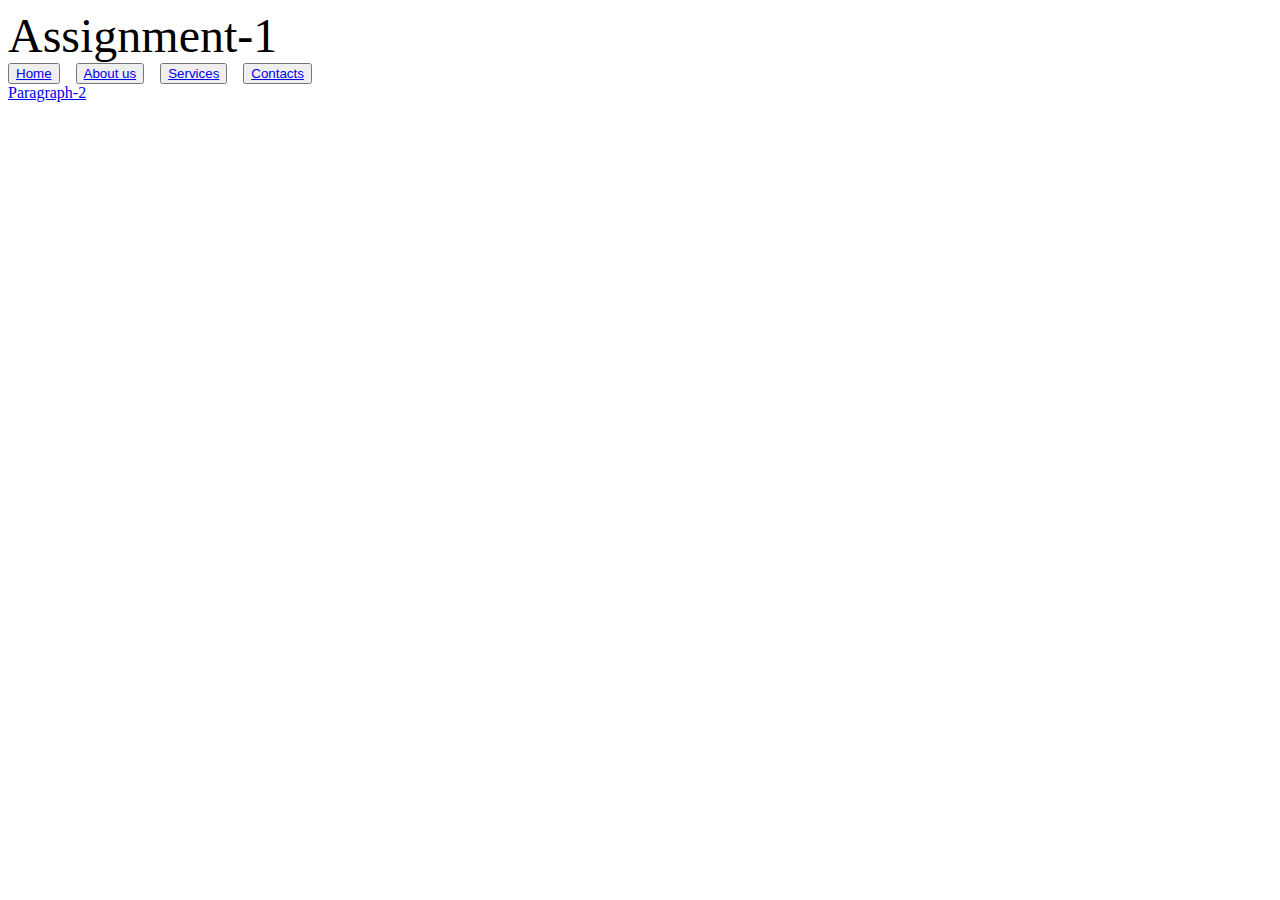
<file: Assignment-1/index.html>
<!DOCTYPE html>
<html lang="en" dir="ltr">
  <head>
    <meta charset="utf-8">
    <title></title>
  </head>
  <font size="10">Assignment-1</font>
  <br>
  <body>



  <button type="button">  <a href="Home.html">Home</a></button>&nbsp;&nbsp;&nbsp;
    <button type="button"><a href="About.html">About us</a></button>&nbsp;&nbsp;&nbsp;
    <button type="button"><a href="Services.html">Services</a></button>&nbsp;&nbsp;&nbsp;
    <button type="button"><a href="Contact.html">Contacts</a></button>&nbsp;&nbsp;&nbsp;
<br>
<a href="Services.html#Paragraph-2"> Paragraph-2</a>
<a href="index.html"></a>
  </body>
</html>
</file>
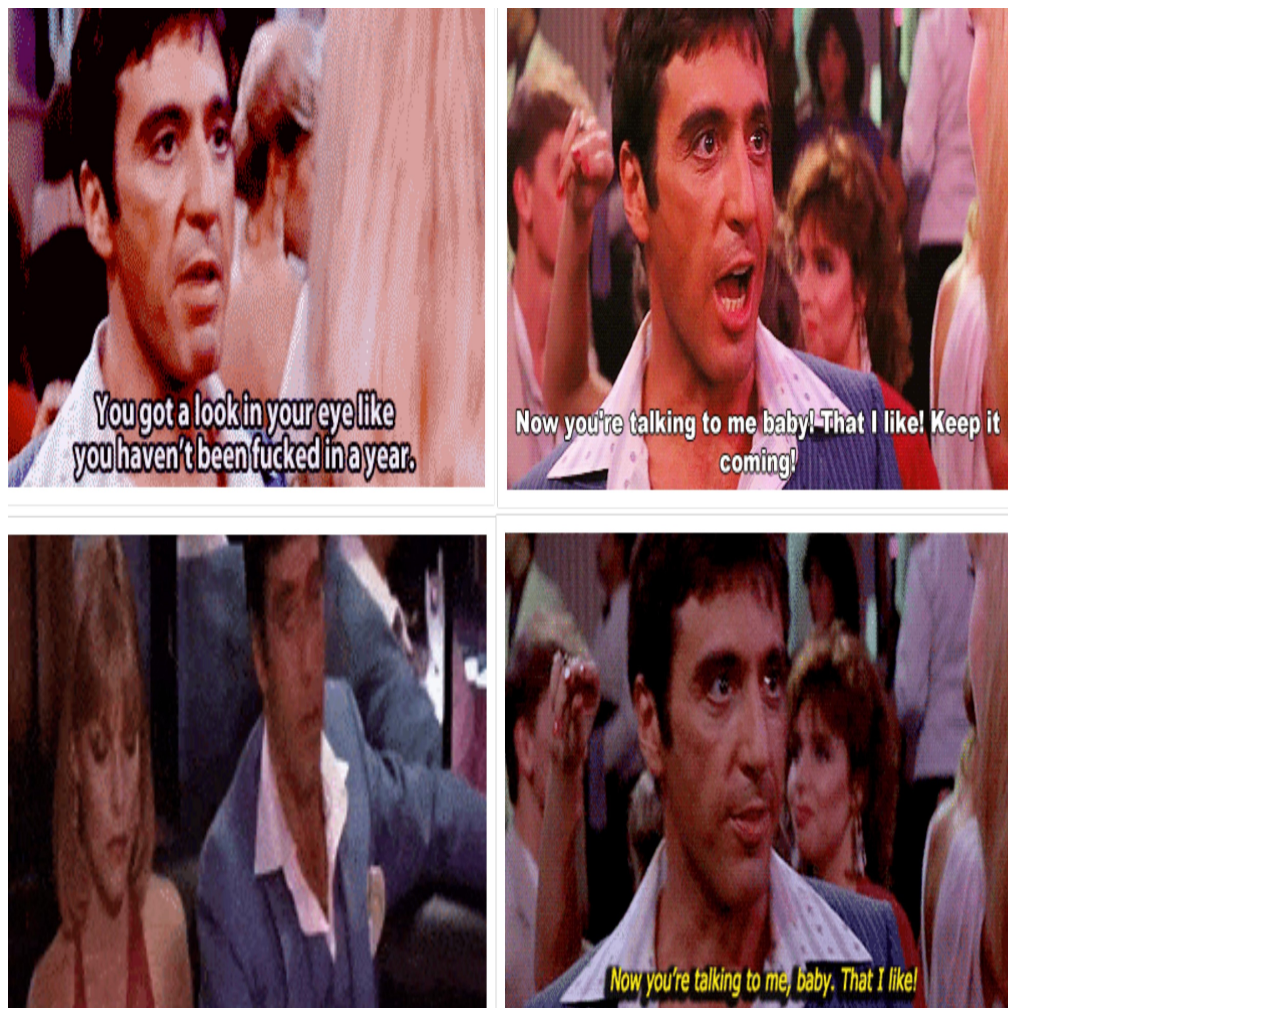
<file: Assignment-2/index.html>
<!DOCTYPE html>
<html lang="en" dir="ltr">
  <head>
    <meta charset="utf-8">
    <title></title>
  </head>
  <body>
    <img src="collage.jpg" alt="Thug Life" width="1000" height="1000"
    usemap="#abc" >
    <map name="abc">
      <area shape="rect" coords="6,6,460,322" href="title.html" target="_blank">
      <area shape="rect" coords="" href="title1.gif" target="_blank">
      <area shape="rect" coords="" href="title2.gif" target="_blank">
      <area shape="rect" coords="" href="title3.gif" target="_blank">

    </map>
  </body>
</html>
</file>
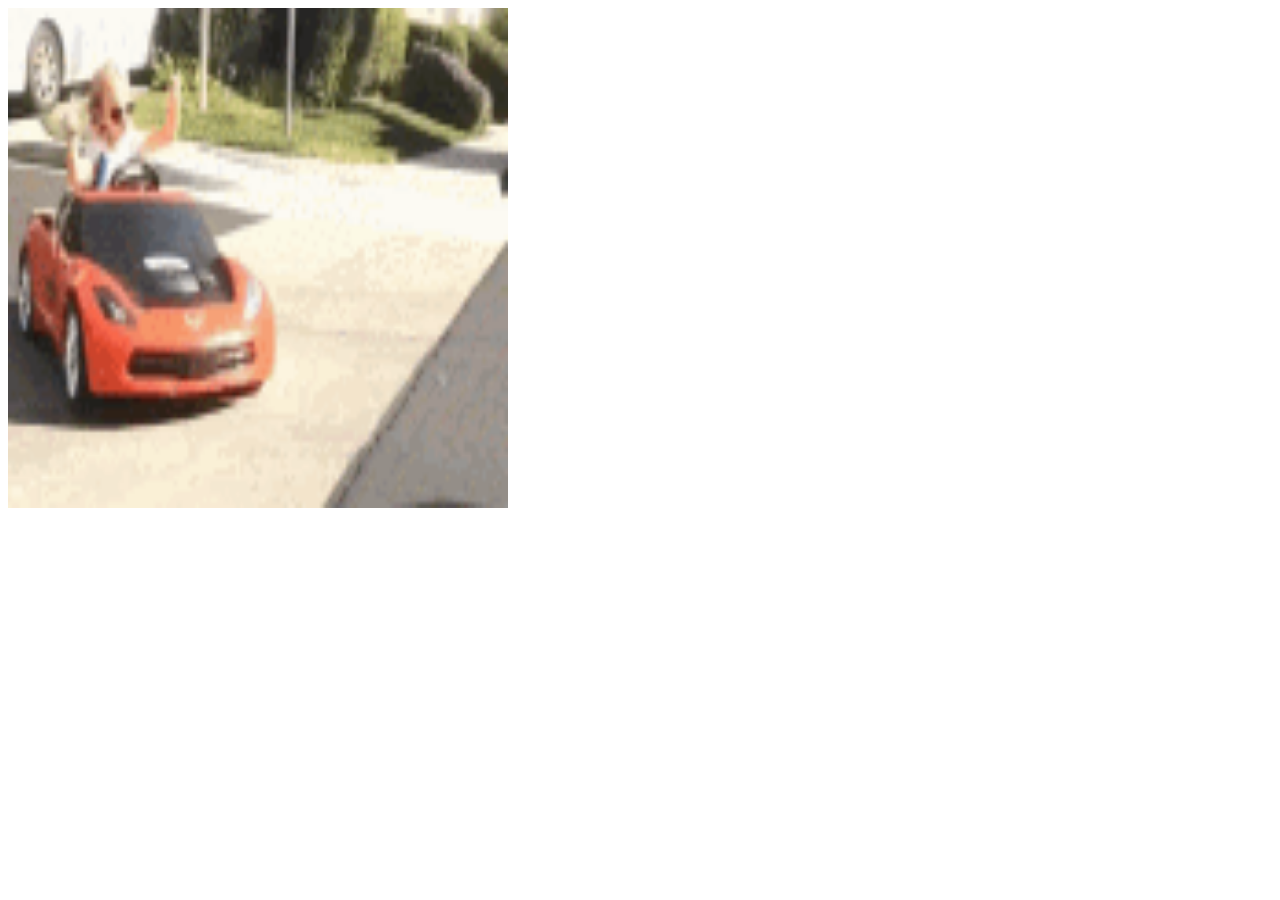
<file: Assignment-1/Contact.html>
<!DOCTYPE html>
<html lang="en" dir="ltr">
  <head>
    <meta charset="utf-8">
    <title></title>
  </head>
  <body>

    <a href="index.html">
        <img src="tenor.gif" height="500" width="500"/>
    </a>
  </body>
</html>
</file>
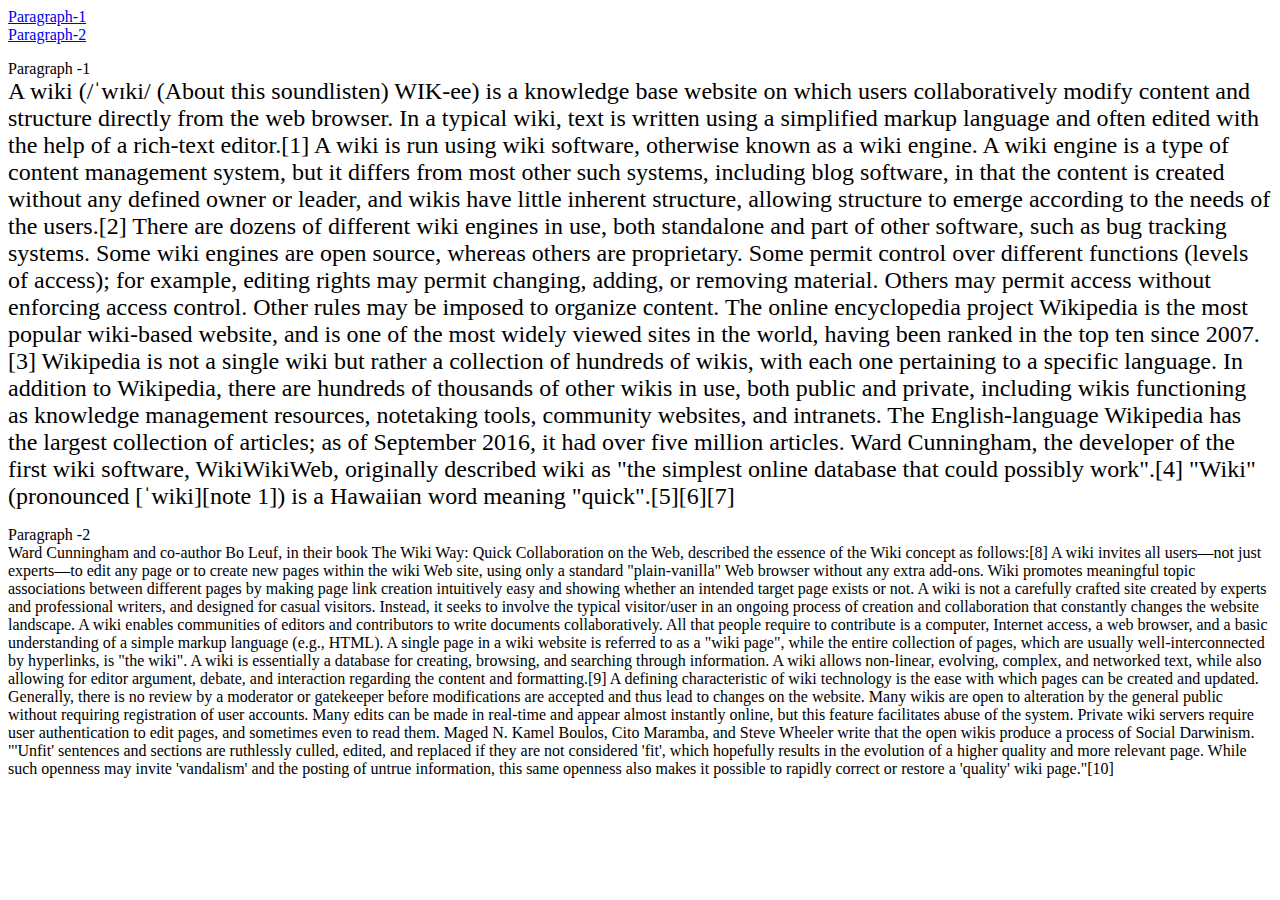
<file: Assignment-1/Services.html>
<!DOCTYPE html>
<html lang="en" dir="ltr">
  <head>
    <meta charset="utf-8">
    <title></title>
  </head>
  <body>

    <li><a href="#Paragraph-1">Paragraph-1</a></li>
    <li><a href="#Paragraph-2">Paragraph-2</a></li>
    <p>
        <a id="Paragraph-1">Paragraph -1</a><br>
        <font size="5"> A wiki (/ˈwɪki/ (About this soundlisten) WIK-ee) is a knowledge base website on which users collaboratively modify content and structure directly from the web browser. In a typical wiki, text is written using a simplified markup language and often edited with the help of a rich-text editor.[1]

A wiki is run using wiki software, otherwise known as a wiki engine. A wiki engine is a type of content management system, but it differs from most other such systems, including blog software, in that the content is created without any defined owner or leader, and wikis have little inherent structure, allowing structure to emerge according to the needs of the users.[2] There are dozens of different wiki engines in use, both standalone and part of other software, such as bug tracking systems. Some wiki engines are open source, whereas others are proprietary. Some permit control over different functions (levels of access); for example, editing rights may permit changing, adding, or removing material. Others may permit access without enforcing access control. Other rules may be imposed to organize content.

The online encyclopedia project Wikipedia is the most popular wiki-based website, and is one of the most widely viewed sites in the world, having been ranked in the top ten since 2007.[3] Wikipedia is not a single wiki but rather a collection of hundreds of wikis, with each one pertaining to a specific language. In addition to Wikipedia, there are hundreds of thousands of other wikis in use, both public and private, including wikis functioning as knowledge management resources, notetaking tools, community websites, and intranets. The English-language Wikipedia has the largest collection of articles; as of September 2016, it had over five million articles. Ward Cunningham, the developer of the first wiki software, WikiWikiWeb, originally described wiki as "the simplest online database that could possibly work".[4] "Wiki" (pronounced [ˈwiki][note 1]) is a Hawaiian word meaning "quick".[5][6][7]</font>

    </p>
<p>
<a id="Paragraph-2">Paragraph -2</a>
<br>
Ward Cunningham and co-author Bo Leuf, in their book The Wiki Way: Quick Collaboration on the Web, described the essence of the Wiki concept as follows:[8]

A wiki invites all users—not just experts—to edit any page or to create new pages within the wiki Web site, using only a standard "plain-vanilla" Web browser without any extra add-ons.
Wiki promotes meaningful topic associations between different pages by making page link creation intuitively easy and showing whether an intended target page exists or not.
A wiki is not a carefully crafted site created by experts and professional writers, and designed for casual visitors. Instead, it seeks to involve the typical visitor/user in an ongoing process of creation and collaboration that constantly changes the website landscape.
A wiki enables communities of editors and contributors to write documents collaboratively. All that people require to contribute is a computer, Internet access, a web browser, and a basic understanding of a simple markup language (e.g., HTML). A single page in a wiki website is referred to as a "wiki page", while the entire collection of pages, which are usually well-interconnected by hyperlinks, is "the wiki". A wiki is essentially a database for creating, browsing, and searching through information. A wiki allows non-linear, evolving, complex, and networked text, while also allowing for editor argument, debate, and interaction regarding the content and formatting.[9] A defining characteristic of wiki technology is the ease with which pages can be created and updated. Generally, there is no review by a moderator or gatekeeper before modifications are accepted and thus lead to changes on the website. Many wikis are open to alteration by the general public without requiring registration of user accounts. Many edits can be made in real-time and appear almost instantly online, but this feature facilitates abuse of the system. Private wiki servers require user authentication to edit pages, and sometimes even to read them. Maged N. Kamel Boulos, Cito Maramba, and Steve Wheeler write that the open wikis produce a process of Social Darwinism. "'Unfit' sentences and sections are ruthlessly culled, edited, and replaced if they are not considered 'fit', which hopefully results in the evolution of a higher quality and more relevant page. While such openness may invite 'vandalism' and the posting of untrue information, this same openness also makes it possible to rapidly correct or restore a 'quality' wiki page."[10]
</p>
  </body>
</html>
</file>
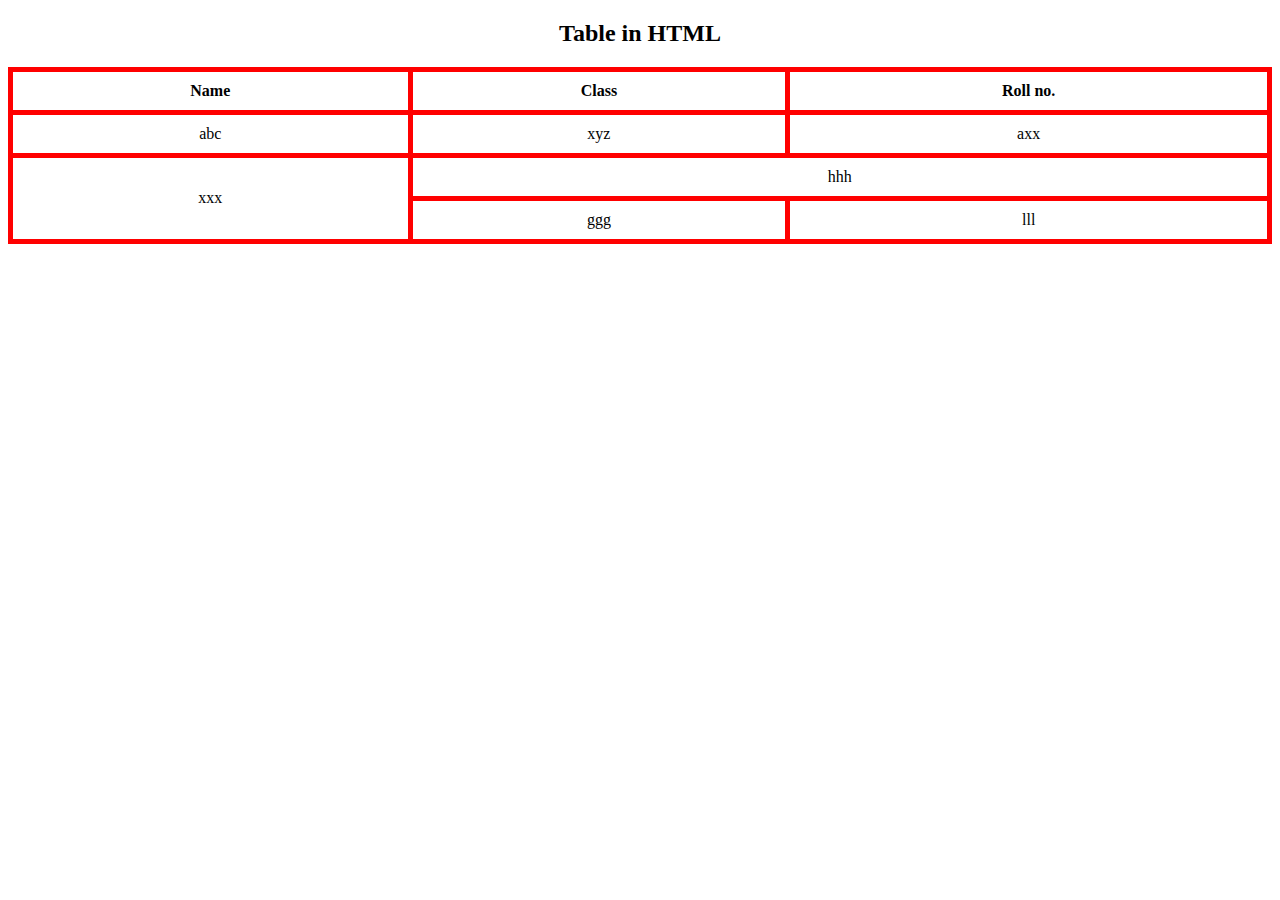
<file: Assignment-2/table.html>
<!DOCTYPE html>
<html lang="en" dir="ltr">
  <head>
    <style>

      table
      {
        width:100%;
        text-align: center;

      }
      table,tr,td,th
        {
          border:5px solid red;
          padding:10px ;
          border-collapse:
          collapse;
          background-color:;
        }
    </style>
    <meta charset="utf-8">
    <title></title>
  </head>
  <body>
    <h2 align = "center">Table in HTML</h2>

    <table border="0">

      <tr>
        <th>Name</th>
        <th>Class</th>
        <th>Roll no.</th>
      </tr>
      <tr>
          <td>abc</td>
          <td>xyz</td>
          <td>axx</td>
      </tr>

      <tr>
        <td rowspan="2">xxx</td>
        <td colspan="2">hhh</td>

      </tr

      <tr>

        <td>ggg</td>
        <td>lll</td>
      </tr>
    </table>
  </body>
</html>
</file>
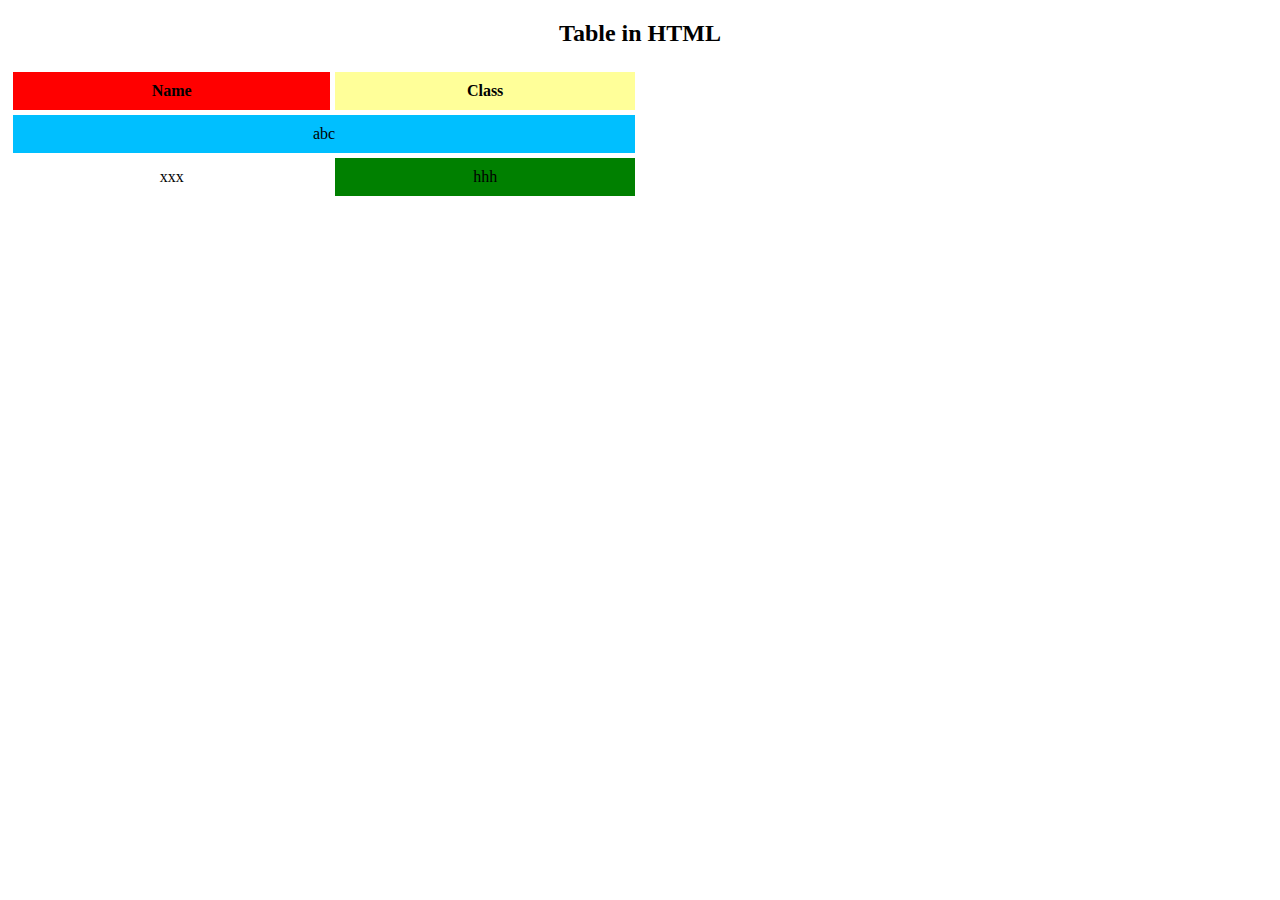
<file: Assignment-3/table.html>
<!DOCTYPE html>
<html lang="en" dir="ltr">
  <head>
    <style>

      table
      {
        width:50%;

        text-align: center;

      }
      table,tr,td,th
        {
          border:5px solid white;
          padding:10px ;
          border-collapse:
          collapse;
          background-color:;

        }



    </style>
    <meta charset="utf-8">
    <title></title>
  </head>
  <body>
    <h2 align = "center">Table in HTML</h2>

    <table border="0">

      <tr>
        <th bgcolor="#FF0000">Name</th>
        <th colspan="2" bgcolor="#FFFF99">Class</th>

      </tr>
      <tr>
          <td colspan="3" bgcolor="00bfff">abc</td>

      </tr>

      <tr>
        <td rowspan="2">xxx</td>
        <td colspan="3" rowspan="2" bgcolor="#008000">hhh</td>

      </tr>


    </table>
  </body>
</html>
</file>
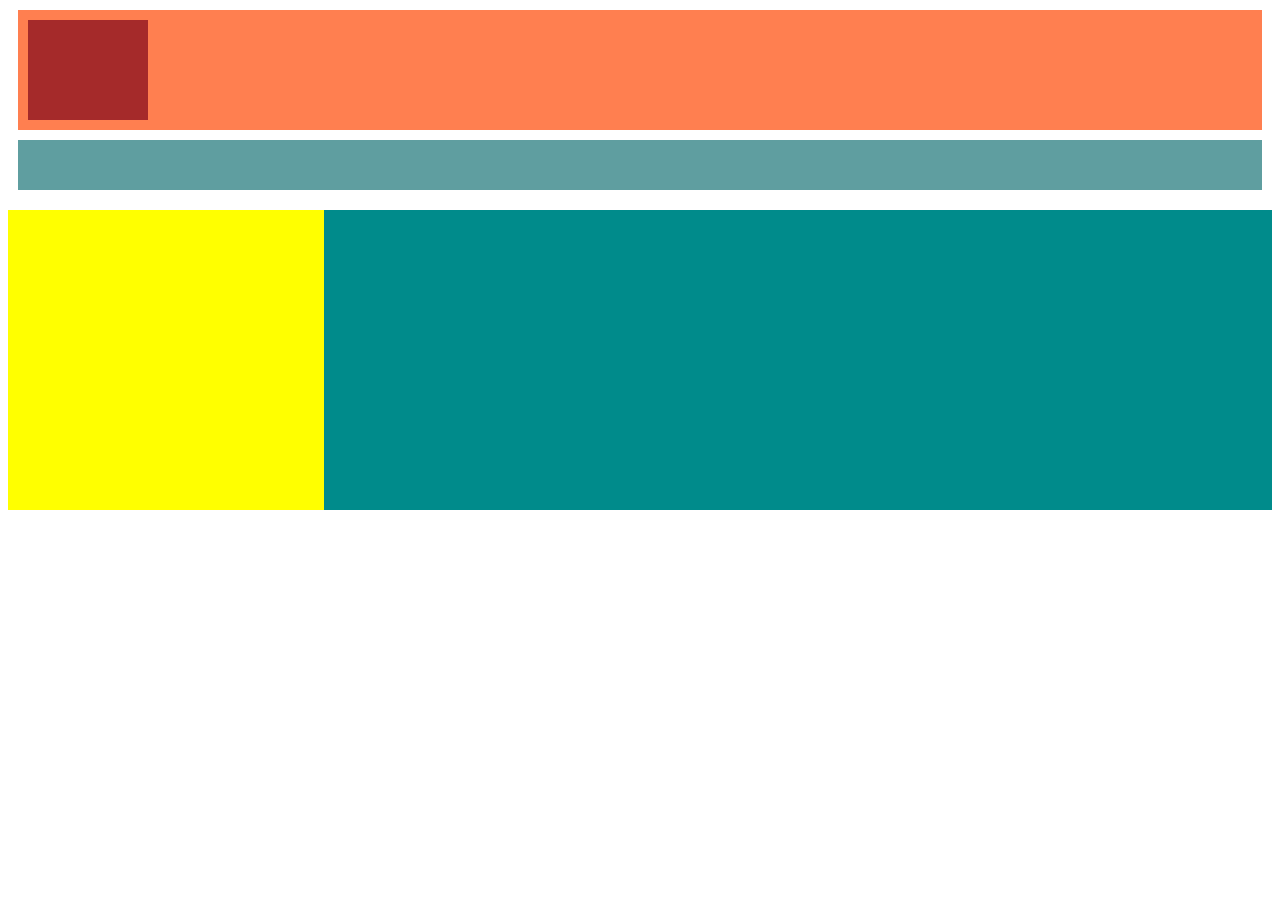
<file: Assignment-4/sementic.html>
<!DOCTYPE html>
<html lang="en" dir="ltr">
  <head>
    <meta charset="utf-8">
    <title></title>
  </head>
  <link rel="stylesheet" href="mydiv.css">


  <body>

      <!-- Wrapper contains whole web page-->

      <div id="wrapper" >
          <!--header-->
          <div id="header">
            <div id="logo">

            </div>
          </div>
          <div id="navbar">

          </div>
          <div id="container">
            <div id="section-1">

            </div>
            <div id="section-2">

            </div>




          </div>


      </div>
      <!--<div id="footer">

      </div>-->
  </body>
</html>
</file>
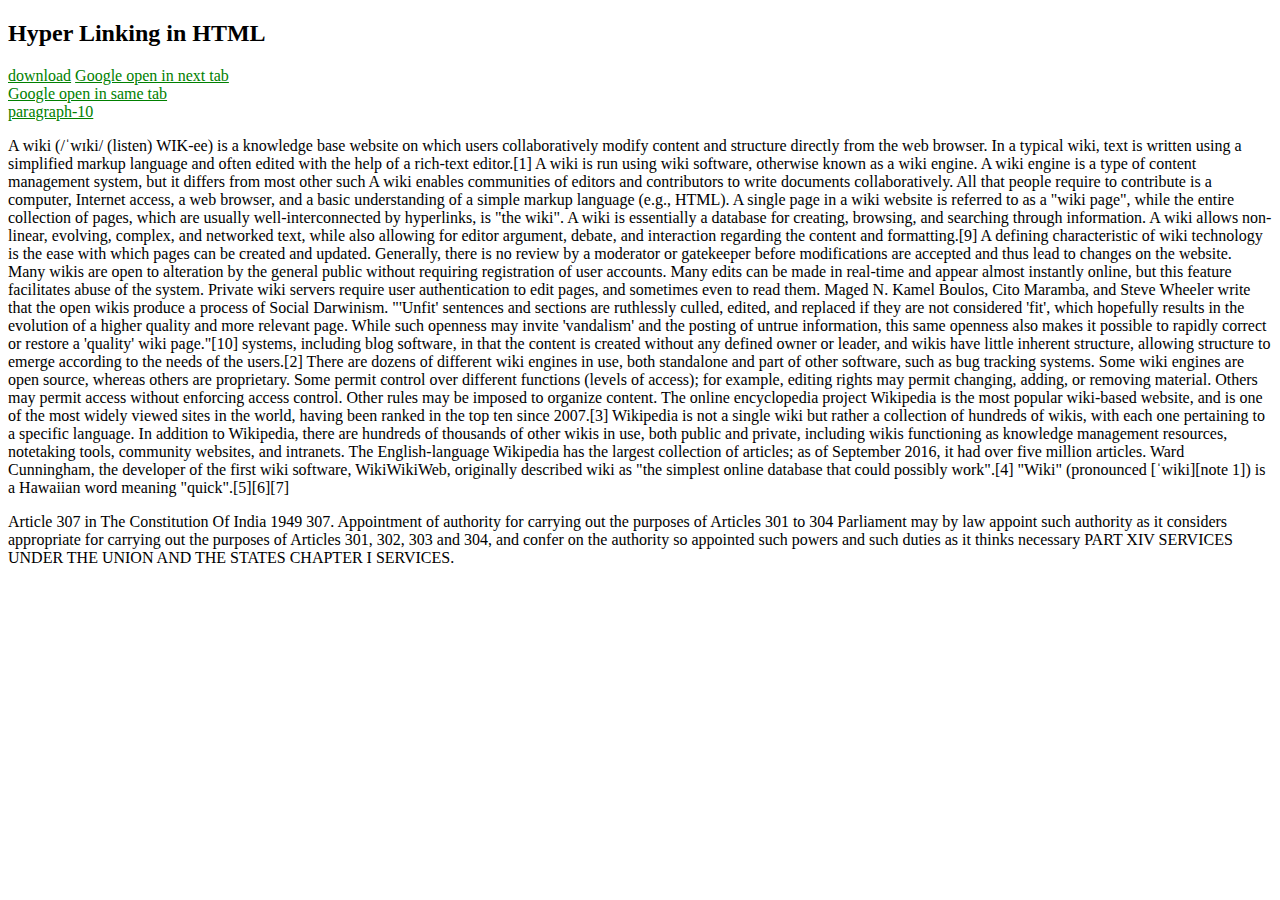
<file: MyWebsite/hyperlink.html>
<!DOCTYPE html>
<html lang="en" dir="ltr">

    <meta charset="utf-8">
    <title>Learning Hyperlink</title>

  <body link = "green" vlink = "blue" alink ="blue">
    <h2 align="centre"> Hyper Linking in HTML </h2>
    <a href="C:\Users\lucifer\Desktop\MyWebsite\Downloads"> download</a>

    <a href = "https://www.google.com" target="_blank">Google open in next tab</a>
     <br>
    <a href = "https://www.google.com" target="_self">Google open in same tab</a>
    <br>
    <a href="#paragraph-10">paragraph-10</a>
    <p>
      A wiki (/ˈwɪki/ (listen) WIK-ee) is a knowledge base website on which users collaboratively modify content and structure directly from the web browser. In a typical wiki, text is written using a simplified markup language and often edited with the help of a rich-text editor.[1]
A wiki is run using wiki software, otherwise known as a wiki engine. A wiki engine is a type of content management system, but it differs from most other such
A wiki enables communities of editors and contributors to write documents collaboratively. All that people require to contribute is a computer, Internet access, a web browser, and a basic understanding of a simple markup language (e.g., HTML). A single page in a wiki website is referred to as a "wiki page", while the entire collection of pages, which are usually well-interconnected by hyperlinks, is "the wiki". A wiki is essentially a database for creating, browsing, and searching through information. A wiki allows non-linear, evolving, complex, and networked text, while also allowing for editor argument, debate, and interaction regarding the content and formatting.[9] A defining characteristic of wiki technology is the ease with which pages can be created and updated. Generally, there is no review by a moderator or gatekeeper before modifications are accepted and thus lead to changes on the website. Many wikis are open to alteration by the general public without requiring registration of user accounts. Many edits can be made in real-time and appear almost instantly online, but this feature facilitates abuse of the system. Private wiki servers require user authentication to edit pages, and sometimes even to read them. Maged N. Kamel Boulos, Cito Maramba, and Steve Wheeler write that the open wikis produce a process of Social Darwinism. "'Unfit' sentences and sections are ruthlessly culled, edited, and replaced if they are not considered 'fit', which hopefully results in the evolution of a higher quality and more relevant page. While such openness may invite 'vandalism' and the posting of untrue information, this same openness also makes it possible to rapidly correct or restore a 'quality' wiki page."[10]



systems,
including blog software, in that the content is created without any defined owner or leader, and wikis have little inherent structure, allowing structure to emerge according to the needs of the users.[2] There are dozens of different wiki engines in use, both standalone and part of other software, such as bug tracking systems. Some wiki engines are open source, whereas others are proprietary. Some permit control over different functions (levels of access); for example, editing rights may permit changing, adding, or
removing material. Others may permit access without enforcing access control. Other rules may be imposed to organize content.
The online encyclopedia project Wikipedia is the most popular wiki-based website, and is one of the most widely viewed sites in the world, having been ranked in the top ten since 2007.[3] Wikipedia is not a single wiki but rather a collection of hundreds of wikis, with each one pertaining to a specific language. In addition to Wikipedia, there are hundreds of thousands of other wikis in use, both public and private, including wikis functioning as knowledge management resources, notetaking tools,
community websites, and intranets. The English-language Wikipedia has the largest collection of articles; as of September 2016, it had over five million articles. Ward Cunningham, the developer of the first wiki software, WikiWikiWeb, originally described wiki as "the simplest online database that could possibly work".[4] "Wiki" (pronounced [ˈwiki][note 1]) is a Hawaiian word meaning "quick".[5][6][7]
    </p>
    <p>
      <a id="paragraph-10"></a>
      Article 307 in The Constitution Of India 1949
      307. Appointment of authority for carrying out the purposes of Articles 301 to
      304 Parliament may by law appoint such authority as it considers appropriate
      for carrying out the purposes of Articles 301, 302, 303 and 304, and confer
      on the authority so appointed such powers and such duties as it thinks
      necessary PART XIV SERVICES UNDER THE UNION AND THE STATES CHAPTER I
      SERVICES.
      </p>

  </body>
</html>
</file>
<file: Assignment-4/mydiv.css>
#wrapper{

}
#header{
  background-color: coral;
  height:100px;
  padding: 10px;
  margin: 10px;
}
#logo
{
  background-color: brown;
  height:80px;
  padding: 10px;
  width: 100px;
}
#navbar{
  background-color: cadetblue;
  height:50px ;
  margin: 10px;
}
#container{

}

#section-1{
  background-color: yellow;
  height:300px;
  width:25%;
  margin-top: 10px;
  float:left;

}
#section-2{
  background-color: darkcyan;
  height:300px;
  width:75%;
  margin-top: 10px;
  float:right;
}
#footer{
  background-color: black;
  height:300px;
  padding: 10px;
  margin-top: 10px;
  float: bottom
}
</file>
